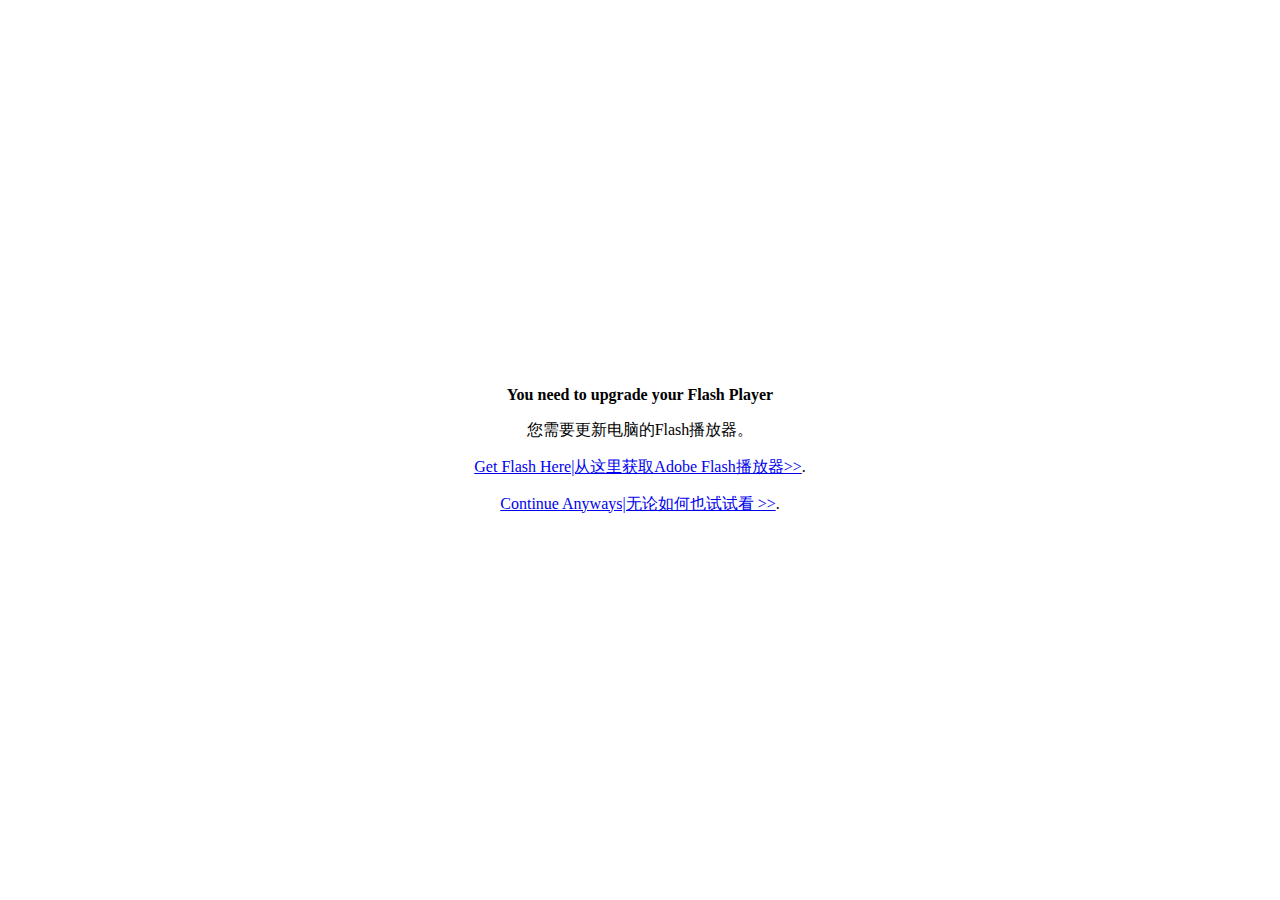
<file: bin/index-backup.html>
﻿<html>
<head>
<META http-equiv=Content-Type content="text/html; charset=UTF-8">
<meta description content="Experience 72xuan">
<title>X-HOUSE</title>
    <meta name="robots" content="all" />
    <meta name="keywords" content="72xuan" />
    <meta name="description" content="72xuan" />
    <meta name="copyright" content="72xuan" />
    
    
<script type="text/javascript" src="common/swfobject.js"></script>
<script type="text/javascript" src="common/swfaddress.js"></script>
<script type="text/javascript" src="common/resize.js"></script>
<script type="text/javascript" src="common/createbookmark.js"></script>
<script type="text/javascript" src="common/swfmacmousewheel.js"></script>
<script type="text/javascript" src="common/des.js"></script>

<script type="text/javascript" charset="utf-8">
	var browser = navigator.appName;
	function setHeight(height) { 
		if (document.getElementById) { 
			if (height > 0) {
				document.getElementById('heightImage').style.height = height;
			}
		} 
	} 			
			
</script>
<style type="text/css">
	body {
		margin: 0;
	}

</style>
</head>
<body>
	<table cellspacing="0" cellpadding="0" width="100%" height="100%" border="0">
	<tr>
		<td valign="middle" align="center" id="flashcontent">
			<div id="flashcontent">
				<p><strong>You need to upgrade your Flash Player</strong>			  </p>
				<p>您需要更新电脑的Flash播放器。</p>
			  <p><a href="http://www.adobe.com/shockwave/download/index.cgi?P1_Prod_Version=ShockwaveFlash">Get Flash Here|从这里获取Adobe Flash播放器>></a>.				</p>
			  <a href="index.html?detectflash=false">Continue Anyways|无论如何也试试看 >></a>.
			</div>
    <noscript>
                <div id="html_content">
 <main>

       <h1>Game
       </h1>

       <featured><item id="329" weblog="featured" type="article" tstamp="200908040932" img="" formattedtstamp="08/04/09" views="195" rating="5.0"><h3>&nbsp;</h3> 
			</item></featured><guestblogger><item id="317" weblog="guestblogger" type="article" tstamp="200907240623" img="" formattedtstamp="07/24/09" views="268" rating="4.0"></item>
		
			  <item id="315" weblog="guestblogger" type="article" tstamp="200907230622" img="" formattedtstamp="07/23/09" views="1111" rating="3.0"></item><item id="316" weblog="guestblogger" type="article" tstamp="200907220715" img="" formattedtstamp="07/22/09" views="1082" rating="5.0"></item><item id="303" weblog="guestblogger" type="article" tstamp="200907080711" img="" formattedtstamp="07/08/09" views="2270" rating="5.0"></item> </guestblogger>
</main>
    Power By 72Xuan Design team
     <featured></featured>
     <item id="330" formattedtstamp="08/04/09"
        img="http://xd.adobe.com/data/images/uploads/kim_photo_home.jpg" rating="4.9"
        tstamp="200908040933" type="video" views="313" weblog="featured"></item>.</div>

		  </noscript>
		</td>
	</tr>
	</table>

	<script type="text/javascript">
	// <![CDATA[
		var so = new SWFObject("Editor.swf", "index", "100%", "100%", "11", "#000000");
		so.addParam("allowFullScreen", true);
		so.addParam("wmode","direct");
		so.addParam("allowScriptAccess", "always");
		//so.addVariable('id', '12');
		
		if( so.write('flashcontent') ) // check if flash is written to page, then init SWFMacMouseWheel
		{
			var macmousewheel = new SWFMacMouseWheel( so );
		}

		// ]]>
	</script>
	

</body>
</html>
</file>
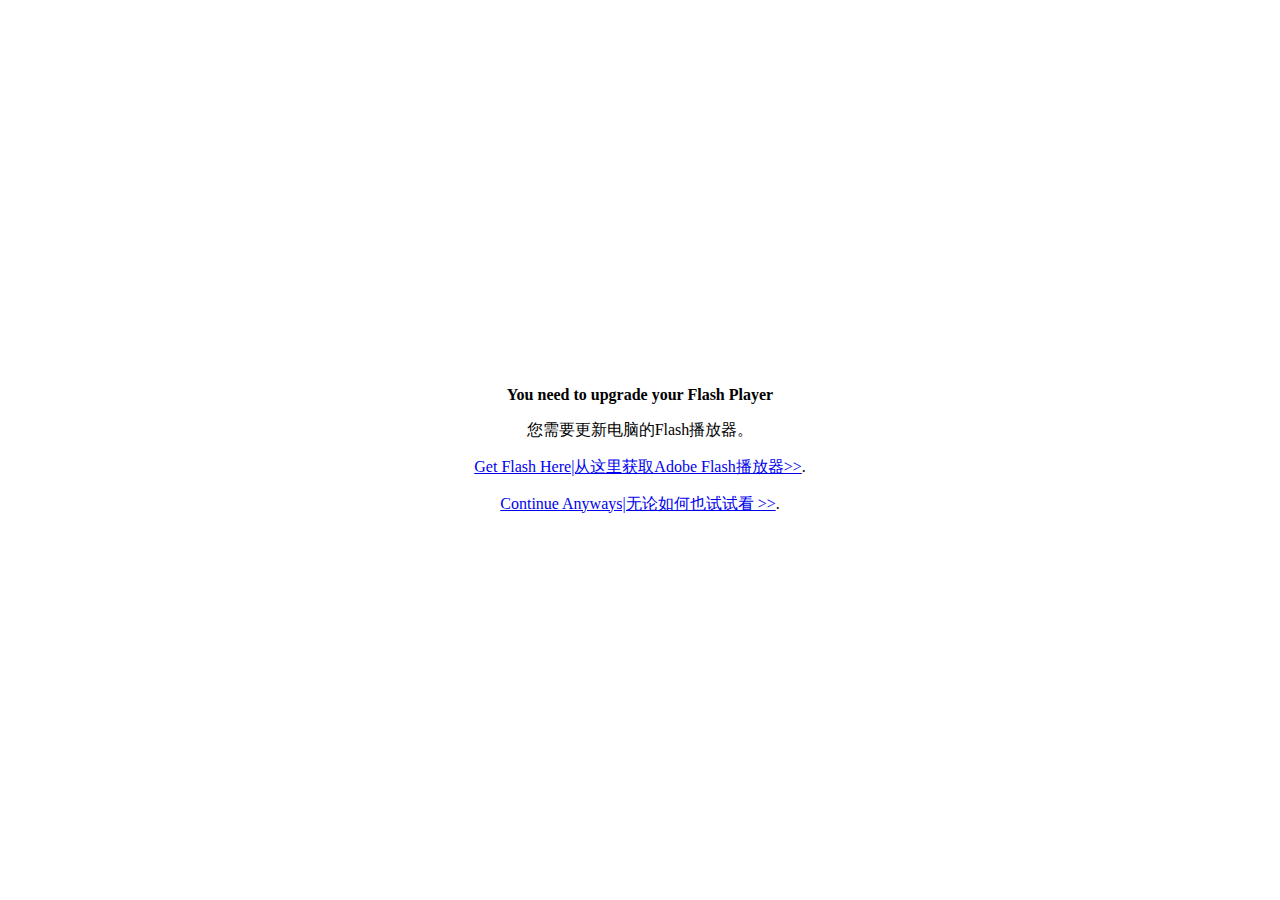
<file: bin/player.html>
﻿<html>
<head>
<META http-equiv=Content-Type content="text/html; charset=UTF-8">
<meta description content="Experience 72xuan">
<title>X-HOUSE-Player</title>
    <meta name="robots" content="all" />
    <meta name="keywords" content="72xuan" />
    <meta name="description" content="72xuan" />
    <meta name="copyright" content="72xuan" />
    
    
<script type="text/javascript" src="common/swfobject.js"></script>
<script type="text/javascript" src="common/swfaddress.js"></script>
<script type="text/javascript" src="common/resize.js"></script>
<script type="text/javascript" src="common/createbookmark.js"></script>
<script type="text/javascript" src="common/swfmacmousewheel.js"></script>
<script type="text/javascript" src="common/des.js"></script>

<script type="text/javascript" charset="utf-8">
	var browser = navigator.appName;
	function setHeight(height) { 
		if (document.getElementById) { 
			if (height > 0) {
				document.getElementById('heightImage').style.height = height;
			}
		} 
	} 			
			
</script>
<style type="text/css">
	body {
		margin: 0;
	}

</style>
</head>
<body>
	<table cellspacing="0" cellpadding="0" width="100%" height="100%" border="0">
	<tr>
		<td valign="middle" align="center" id="flashcontent">
			<div id="flashcontent">
				<p><strong>You need to upgrade your Flash Player</strong>			  </p>
				<p>您需要更新电脑的Flash播放器。</p>
			  <p><a href="http://www.adobe.com/shockwave/download/index.cgi?P1_Prod_Version=ShockwaveFlash">Get Flash Here|从这里获取Adobe Flash播放器>></a>.				</p>
			  <a href="index.html?detectflash=false">Continue Anyways|无论如何也试试看 >></a>.
			</div>
    <noscript>
                <div id="html_content">
 <main>

       <h1>Game
       </h1>

       <featured><item id="329" weblog="featured" type="article" tstamp="200908040932" img="" formattedtstamp="08/04/09" views="195" rating="5.0"><h3>&nbsp;</h3> 
			</item></featured><guestblogger><item id="317" weblog="guestblogger" type="article" tstamp="200907240623" img="" formattedtstamp="07/24/09" views="268" rating="4.0"></item>
		
			  <item id="315" weblog="guestblogger" type="article" tstamp="200907230622" img="" formattedtstamp="07/23/09" views="1111" rating="3.0"></item><item id="316" weblog="guestblogger" type="article" tstamp="200907220715" img="" formattedtstamp="07/22/09" views="1082" rating="5.0"></item><item id="303" weblog="guestblogger" type="article" tstamp="200907080711" img="" formattedtstamp="07/08/09" views="2270" rating="5.0"></item> </guestblogger>
</main>
    Power By 72Xuan Design team
     <featured></featured>
     <item id="330" formattedtstamp="08/04/09"
        img="http://xd.adobe.com/data/images/uploads/kim_photo_home.jpg" rating="4.9"
        tstamp="200908040933" type="video" views="313" weblog="featured"></item>.</div>

		  </noscript>
		</td>
	</tr>
	</table>

	<script type="text/javascript">
	// <![CDATA[
		var so = new SWFObject("Player.swf", "index", "100%", "100%", "11", "#000000");
		so.addParam("allowFullScreen", true);
		so.addParam("wmode","direct");
		so.addParam("allowScriptAccess", "always");
		//so.addVariable('id', '12');
		
		if( so.write('flashcontent') ) // check if flash is written to page, then init SWFMacMouseWheel
		{
			var macmousewheel = new SWFMacMouseWheel( so );
		}

		// ]]>
	</script>
	

</body>
</html>
</file>
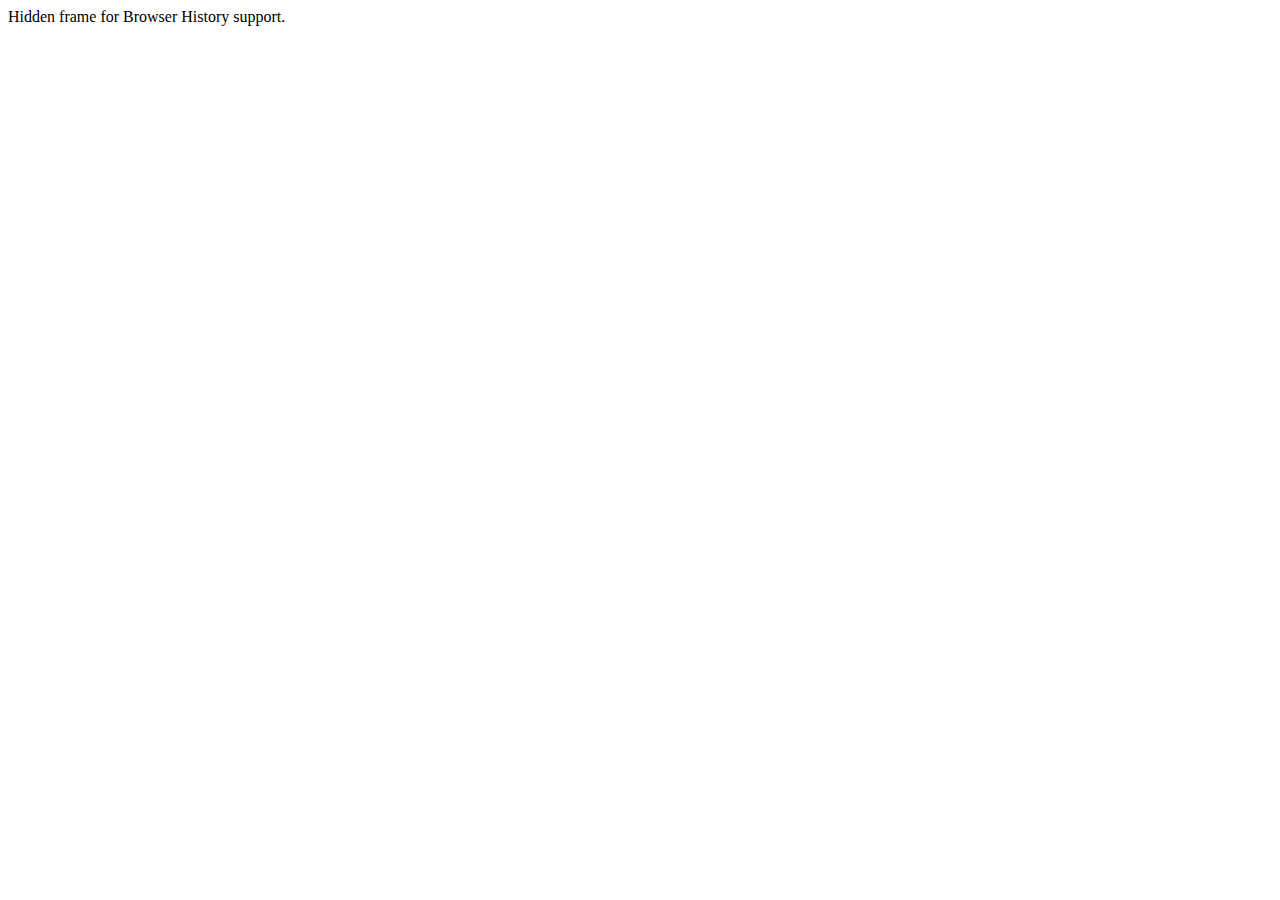
<file: bin/history/historyFrame.html>
<html>
    <head>
        <META HTTP-EQUIV="Pragma" CONTENT="no-cache"> 
        <META HTTP-EQUIV="Expires" CONTENT="-1"> 
    </head>
    <body>
    <script>
        function processUrl()
        {

            var pos = url.indexOf("?");
            url = pos != -1 ? url.substr(pos + 1) : "";
            if (!parent._ie_firstload) {
                parent.BrowserHistory.setBrowserURL(url);
                try {
                    parent.BrowserHistory.browserURLChange(url);
                } catch(e) { }
            } else {
                parent._ie_firstload = false;
            }
        }

        var url = document.location.href;
        processUrl();
        document.write(encodeURIComponent(url));
    </script>
    Hidden frame for Browser History support.
    </body>
</html>
</file>
